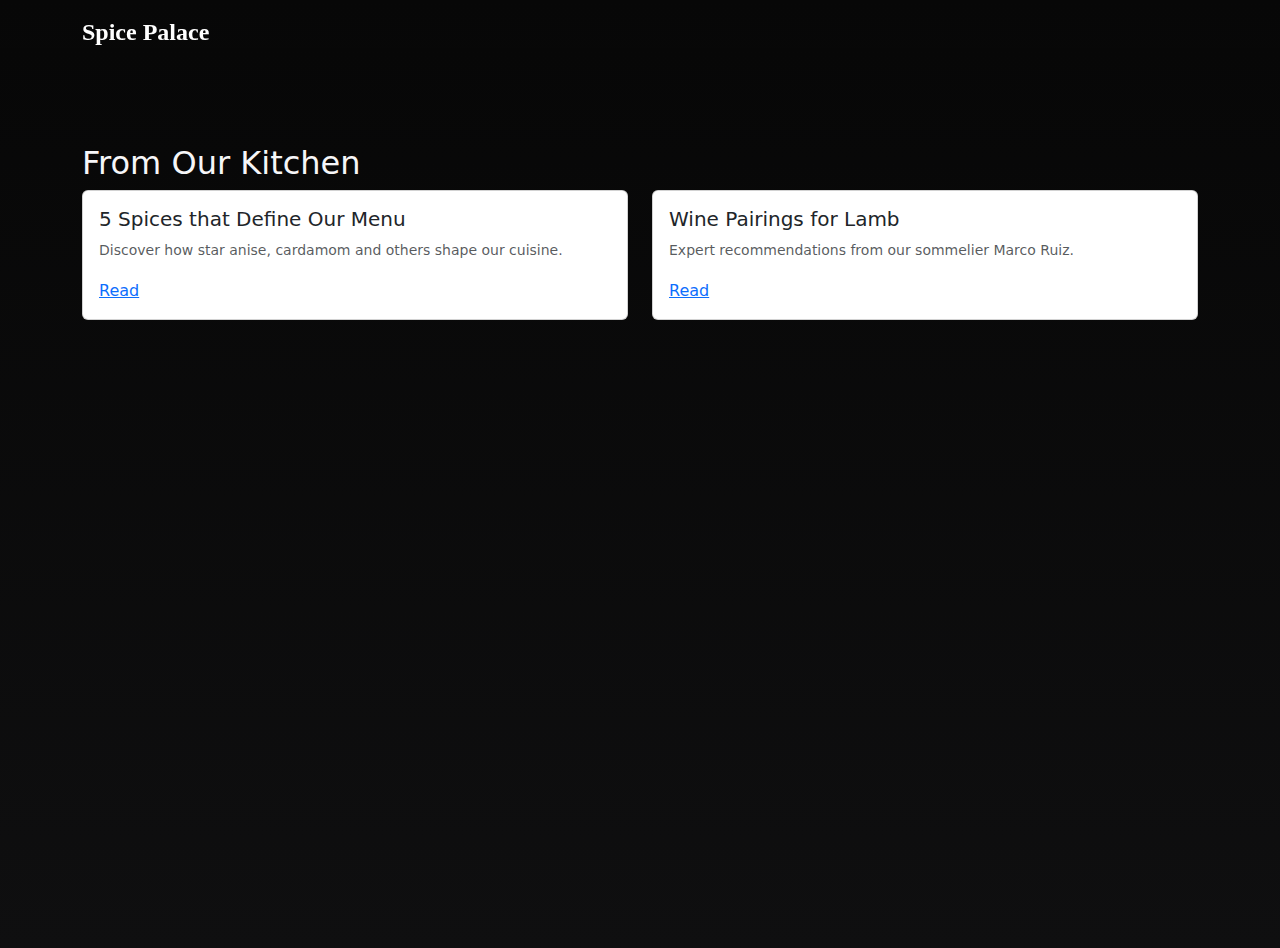
<file: blog.html>
<!doctype html>
<html lang="en">
<head>
  <meta charset="utf-8"><meta name="viewport" content="width=device-width, initial-scale=1">
  <title>Blog — Spice Palace</title>
  <link href="https://cdn.jsdelivr.net/npm/bootstrap@5.3.2/dist/css/bootstrap.min.css" rel="stylesheet">
  <link href="assets/css/style.css" rel="stylesheet">
</head>
<body>
  <nav class="navbar navbar-glass fixed-top"><div class="container"><a class="navbar-brand" href="index.html">Spice Palace</a></div></nav>
  <main class="pt-5 mt-5">
    <section class="py-5">
      <div class="container">
        <h2>From Our Kitchen</h2>
        <div class="row g-4">
          <div class="col-md-6"><article class="card p-3"><h5>5 Spices that Define Our Menu</h5><p class="text-muted small">Discover how star anise, cardamom and others shape our cuisine.</p><a href="#" class="stretched-link">Read</a></article></div>
          <div class="col-md-6"><article class="card p-3"><h5>Wine Pairings for Lamb</h5><p class="text-muted small">Expert recommendations from our sommelier Marco Ruiz.</p><a href="#" class="stretched-link">Read</a></article></div>
        </div>
      </div>
    </section>
  </main>
  <script src="assets/js/main.js"></script>
</body>
</html>
</file>
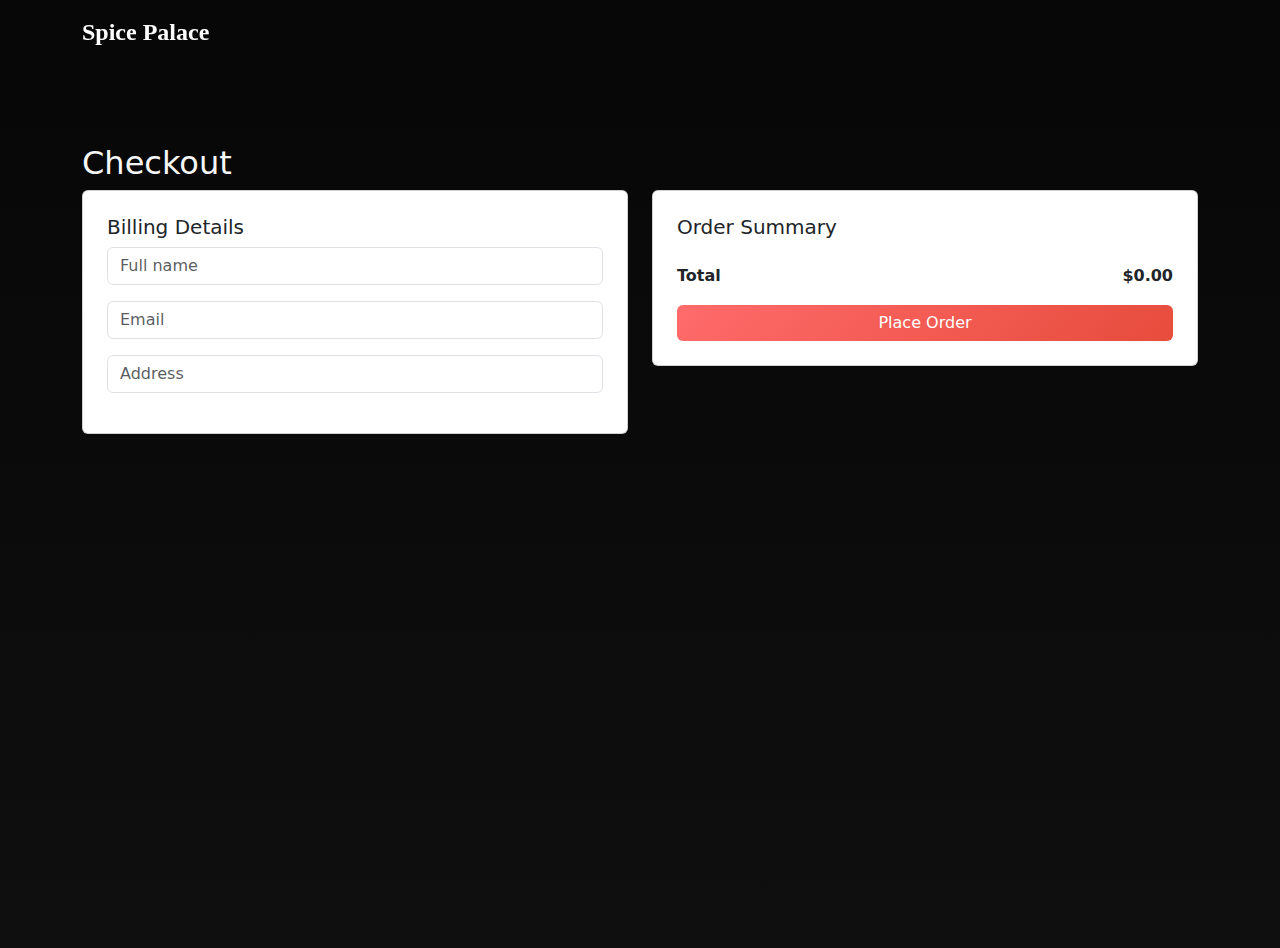
<file: checkout.html>
<!doctype html>
<html lang="en">
<head>
  <meta charset="utf-8"><meta name="viewport" content="width=device-width, initial-scale=1">
  <title>Checkout — Spice Palace</title>
  <link href="https://cdn.jsdelivr.net/npm/bootstrap@5.3.2/dist/css/bootstrap.min.css" rel="stylesheet">
  <link href="assets/css/style.css" rel="stylesheet">
</head>
<body>
  <nav class="navbar navbar-glass fixed-top"><div class="container"><a class="navbar-brand" href="index.html">Spice Palace</a></div></nav>
  <main class="pt-5 mt-5">
    <section class="py-5">
      <div class="container">
        <h2>Checkout</h2>
        <div class="row">
          <div class="col-lg-6">
            <div class="card p-4">
              <h5>Billing Details</h5>
              <form id="checkoutForm">
                <div class="mb-3"><input class="form-control" placeholder="Full name" required></div>
                <div class="mb-3"><input class="form-control" placeholder="Email" required></div>
                <div class="mb-3"><input class="form-control" placeholder="Address" required></div>
              </form>
            </div>
          </div>
          <div class="col-lg-6">
            <div class="card p-4">
              <h5>Order Summary</h5>
              <div id="checkoutItems" class="mb-3"></div>
              <div class="d-flex justify-content-between"><strong>Total</strong><strong id="checkoutTotal">$0</strong></div>
              <button id="placeOrder" class="btn btn-primary w-100 mt-3">Place Order</button>
            </div>
          </div>
        </div>
      </div>
    </section>
  </main>

  <script src="https://code.jquery.com/jquery-3.7.0.min.js"></script>
  <script src="assets/js/main.js"></script>
  <script>
    function renderCheckout(){
      const items = JSON.parse(localStorage.getItem('sp_cart')||'[]'); const el = document.getElementById('checkoutItems'); el.innerHTML=''; let total=0;
      items.forEach(i=>{ total += i.qty*i.price; el.innerHTML += `<div class="d-flex justify-content-between small mb-2">${i.name} <span>${i.qty} x $${i.price}</span></div>`; });
      document.getElementById('checkoutTotal').textContent = '$'+total.toFixed(2);
    }
    renderCheckout();
    document.getElementById('placeOrder').addEventListener('click', ()=>{ localStorage.removeItem('sp_cart'); Toastify({text:'Order placed. Thank you!', duration:3000, backgroundColor:'#28a745'}).showToast(); setTimeout(()=>location.href='index.html',1200); });
  </script>
</body>
</html>
</file>
<file: assets/css/style.css>
/* ============================================
   OFFCANVAS CART
   ============================================ */
.offcanvas {
    background: linear-gradient(180deg, #0f0f10, #0a0a0b) !important;
    border-left: 1px solid var(--border) !important;
    box-shadow: -8px 0 40px rgba(0, 0, 0, 0.6) !important;
}

.offcanvas-header {
    background: linear-gradient(135deg, rgba(231, 76, 60, 0.1), transparent);
    border-bottom: 1px solid var(--border);
    padding: 24px;
}

.offcanvas-header h5 {
    font-family: 'Poppins', sans-serif;
    font-weight: 700;
    font-size: 1.5rem;
    color: #fff;
}

.offcanvas-body {
    padding: 24px;
}

#cartList {
    max-height: 400px;
    overflow-y: auto;
    padding-right: 8px;
}

#cartList::-webkit-scrollbar {
    width: 6px;
}

#cartList::-webkit-scrollbar-thumb {
    background: var(--primary);
    border-radius: 3px;
}

#cartList>div {
    background: rgba(255, 255, 255, 0.04);
    padding: 12px;
    border-radius: 12px;
    margin-bottom: 12px;
    border: 1px solid var(--border);
    transition: all 0.3s;
}

#cartList>div:hover {
    background: rgba(255, 255, 255, 0.06);
    border-color: var(--primary);
}

#cartList img {
    border: 2px solid var(--border);
}

#cartSum {
    font-size: 1.5rem;
    color: var(--primary-2);
    font-weight: 700;
}

#checkoutBtn {
    margin-top: 24px;
    width: 100%;
    padding: 14px;
    font-size: 1.1rem;
    font-weight: 700;
    text-transform: uppercase;
    letter-spacing: 1px;
}

/* ============================================
   INSTAGRAM + BLOG SECTION
   ============================================ */
.insta-grid img {
    width: 100%;
    height: 150px;
    object-fit: cover;
    border-radius: 12px;
    transition: all 0.4s cubic-bezier(0.22, 1, 0.36, 1);
    cursor: pointer;
    border: 2px solid transparent;
}

.insta-grid img:hover {
    transform: scale(1.05) rotate(2deg);
    box-shadow: 0 12px 40px rgba(231, 76, 60, 0.3);
    border-color: var(--primary);
}

.blog-card {
    background: linear-gradient(135deg, rgba(255, 255, 255, 0.08), rgba(255, 255, 255, 0.04));
    border: 1px solid var(--border);
    border-radius: 16px;
    padding: 24px !important;
    transition: all 0.4s cubic-bezier(0.22, 1, 0.36, 1);
    position: relative;
    overflow: hidden;
    height: 100%;
}

.blog-card::before {
    content: '';
    position: absolute;
    top: 0;
    left: 0;
    width: 4px;
    height: 100%;
    background: var(--grad);
    transform: scaleY(0);
    transition: transform 0.3s;
}

.blog-card:hover {
    transform: translateY(-8px);
    box-shadow: 0 20px 50px rgba(231, 76, 60, 0.25);
    border-color: rgba(231, 76, 60, 0.3);
}

.blog-card:hover::before {
    transform: scaleY(1);
}

.blog-card h5 {
    font-family: 'Poppins', sans-serif;
    font-weight: 700;
    font-size: 1.2rem;
    margin-bottom: 0.75rem;
    color: #fff;
}

.blog-card .read {
    display: inline-flex;
    align-items: center;
    gap: 8px;
    color: var(--primary-2);
    text-decoration: none;
    font-weight: 600;
    transition: all 0.3s;
}

.blog-card .read::after {
    content: '→';
    transition: transform 0.3s;
}

.blog-card:hover .read::after {
    transform: translateX(5px);
}

/* ============================================
   RESERVATION
   ============================================ */
.reservation {
    position: relative;
    padding: 100px 0;
    background: linear-gradient(135deg, rgba(231, 76, 60, 0.08), transparent);
}

.reservation::before {
    content: '';
    position: absolute;
    top: 50%;
    left: 50%;
    transform: translate(-50%, -50%);
    width: 800px;
    height: 800px;
    background: radial-gradient(circle, rgba(231, 76, 60, 0.1), transparent 60%);
    pointer-events: none;
    z-index: 0;
}

.reservation h3 {
    text-align: center;
    position: relative;
    display: inline-block;
    left: 50%;
    transform: translateX(-50%);
    margin-bottom: 3rem;
}

.reservation h3::after {
    content: '';
    position: absolute;
    bottom: -12px;
    left: 50%;
    transform: translateX(-50%);
    width: 80px;
    height: 4px;
    background: var(--grad);
    border-radius: 2px;
}

.res-card {
    position: relative;
    z-index: 1;
    background: linear-gradient(135deg, rgba(255, 255, 255, 0.08), rgba(255, 255, 255, 0.04));
    border: 1px solid var(--border);
    padding: 40px;
    box-shadow: 0 24px 80px rgba(0, 0, 0, 0.4);
}

.res-card .form-label {
    font-weight: 600;
    color: rgba(255, 255, 255, 0.9);
    margin-bottom: 8px;
    font-size: 0.95rem;
    text-transform: uppercase;
    letter-spacing: 0.5px;
}

.res-card .form-control,
.res-card .form-select {
    background: rgba(255, 255, 255, 0.05);
    border: 1px solid var(--border);
    color: #fff;
    padding: 12px 16px;
    border-radius: 10px;
    transition: all 0.3s;
    font-size: 1rem;
}

.res-card .form-control:focus,
.res-card .form-select:focus {
    background: rgba(255, 255, 255, 0.08);
    border-color: var(--primary);
    box-shadow: 0 0 0 3px rgba(231, 76, 60, 0.15);
    color: #fff;
}

.res-card .form-control::placeholder {
    color: rgba(255, 255, 255, 0.4);
}

.res-card .form-select option {
    background: #1a1a1c;
    color: #fff;
}

#resSubmit {
    width: 100%;
    padding: 14px 24px;
    font-size: 1.1rem;
    font-weight: 700;
    text-transform: uppercase;
    letter-spacing: 1px;
    position: relative;
    overflow: hidden;
}

#resSubmit::before {
    content: '';
    position: absolute;
    top: 50%;
    left: 50%;
    width: 0;
    height: 0;
    border-radius: 50%;
    background: rgba(255, 255, 255, 0.2);
    transform: translate(-50%, -50%);
    transition: width 0.6s, height 0.6s;
}

#resSubmit:hover::before {
    width: 300px;
    height: 300px;
}

#resSubmit .btn-text,
#resSubmit .spinner-border {
    position: relative;
    z-index: 1;
}

/* Spice Palace - Optimized CSS 2025 */

/* ============================================
   VARIABLES
   ============================================ */
:root {
    --primary: #e74c3c;
    --primary-2: #ff6b6b;
    --grad: linear-gradient(135deg, #ff6b6b 0%, #e74c3c 100%);
    --dark: #0b0b0c;
    --glass: rgba(255, 255, 255, 0.04);
    --muted: rgba(255, 255, 255, 0.7);
    --border: rgba(255, 255, 255, 0.03);
    --transition: 0.3s cubic-bezier(0.22, 1, 0.36, 1);
}

/* ============================================
   BASE STYLES
   ============================================ */
* {
    box-sizing: border-box;
}

html {
    scroll-behavior: smooth;
}

html,
body {
    height: 100%;
    margin: 0;
    font-family: Inter, system-ui, -apple-system, sans-serif;
    background: linear-gradient(180deg, #070707 0%, #0f0f10 100%);
    color: #f6f6f8;
    line-height: 1.6;
}

img {
    max-width: 100%;
    height: auto;
}

/* ============================================
   PRELOADER
   ============================================ */
#preloader {
    position: fixed;
    inset: 0;
    z-index: 40000;
    display: flex;
    align-items: center;
    justify-content: center;
    background: linear-gradient(180deg, rgba(5, 5, 6, 0.98), rgba(12, 12, 14, 0.98));
}

.logo-anim {
    width: 120px;
    height: 120px;
    border-radius: 20px;
    display: flex;
    align-items: center;
    justify-content: center;
    background: var(--glass);
    backdrop-filter: blur(8px);
    border: 1px solid var(--border);
}

.logo-mark {
    font-family: 'Playfair Display', serif;
    font-size: 28px;
    color: var(--primary);
    font-weight: 700;
}

/* ============================================
   NAVBAR
   ============================================ */
.nav-glass {
    backdrop-filter: blur(10px);
    background: linear-gradient(180deg, rgba(255, 255, 255, 0.02), rgba(255, 255, 255, 0.01));
    border-bottom: 1px solid var(--border);
    transition: all var(--transition);
}

.nav-glass.scrolled {
    background: linear-gradient(180deg, #0b0b0c, #0f0f10);
    box-shadow: 0 8px 30px rgba(0, 0, 0, 0.6);
}

.navbar-brand {
    font-family: 'Playfair Display', serif;
    color: #fff;
    font-weight: 700;
    font-size: 1.5rem;
}

.nav-link {
    color: rgba(255, 255, 255, 0.8) !important;
    transition: color 0.3s;
}

.nav-link:hover,
.nav-link.active {
    color: var(--primary-2) !important;
}

.cart-fab-inline {
    display: inline-flex;
    align-items: center;
    gap: 8px;
    padding: 6px 12px;
    border-radius: 12px;
    background: var(--grad);
    color: #fff;
    cursor: pointer;
    transition: transform 0.2s;
}

.cart-fab-inline:hover {
    transform: translateY(-2px);
}

.cart-fab-inline .count {
    background: rgba(255, 255, 255, 0.2);
    padding: 2px 8px;
    border-radius: 999px;
    font-size: 12px;
    font-weight: 700;
}

/* ============================================
   MOBILE MENU
   ============================================ */
#mobileOverlay {
    position: fixed;
    inset: 0;
    background: rgba(0, 0, 0, 0.5);
    backdrop-filter: blur(6px);
    opacity: 0;
    pointer-events: none;
    transition: opacity 0.28s ease;
    z-index: 20500;
}

#mobileOverlay.open {
    opacity: 1;
    pointer-events: auto;
}

#mobileMenu {
    position: fixed;
    left: 50%;
    bottom: 0;
    transform: translate(-50%, 110%);
    width: calc(100% - 28px);
    max-width: 560px;
    background: linear-gradient(180deg, rgba(12, 12, 14, 0.98), rgba(18, 18, 20, 0.98));
    border-radius: 18px 18px 0 0;
    padding: 18px 18px 26px;
    box-shadow: 0 30px 80px rgba(0, 0, 0, 0.6);
    transition: transform 0.36s cubic-bezier(0.2, 0.9, 0.2, 1);
    z-index: 20501;
}

#mobileMenu.open {
    transform: translate(-50%, 0);
}

.mobile-close {
    position: absolute;
    right: 16px;
    top: -28px;
    width: 56px;
    height: 56px;
    border-radius: 50%;
    display: flex;
    align-items: center;
    justify-content: center;
    background: var(--grad);
    color: #fff;
    box-shadow: 0 14px 40px rgba(231, 76, 60, 0.3);
    border: none;
    cursor: pointer;
}

.mobile-menu-header {
    display: flex;
    align-items: center;
    gap: 12px;
}

.mobile-avatar {
    width: 56px;
    height: 56px;
    object-fit: cover;
    border: 2px solid var(--border);
    border-radius: 50%;
}

.mobile-app-title {
    font-weight: 700;
    font-size: 18px;
}

.mobile-app-sub {
    font-size: 14px;
    opacity: 0.7;
}

.mobile-nav {
    display: flex;
    flex-direction: column;
    gap: 8px;
    margin-top: 16px;
}

.mobile-menu-item {
    display: flex;
    align-items: center;
    gap: 14px;
    padding: 14px 12px;
    border-radius: 12px;
    color: #fff;
    text-decoration: none;
    font-size: 16px;
    transition: all 0.2s;
}

.mobile-menu-item i {
    font-size: 20px;
    width: 28px;
    text-align: center;
    color: var(--primary-2);
}

.mobile-menu-item:hover,
.mobile-menu-item.active {
    background: rgba(255, 255, 255, 0.05);
    transform: translateX(4px);
}

.mobile-footer {
    margin-top: 16px;
    text-align: center;
    font-size: 12px;
    opacity: 0.5;
}

@media (max-width: 991px) {
    .navbar-collapse {
        display: none !important;
    }
}

/* ============================================
   HERO SECTION
   ============================================ */
.hero {
    position: relative;
    height: 100vh;
    min-height: 640px;
    display: flex;
    align-items: center;
    overflow: hidden;
}

.hero-video {
    position: absolute;
    inset: 0;
    width: 100%;
    height: 100%;
    object-fit: cover;
    filter: brightness(0.45) saturate(0.95);
}

#particles-js {
    position: absolute;
    inset: 0;
    pointer-events: none;
}

.hero-overlay {
    position: absolute;
    inset: 0;
    background: linear-gradient(180deg, rgba(0, 0, 0, 0.3), rgba(0, 0, 0, 0.6));
}

.hero-container {
    position: relative;
    z-index: 5;
}

.hero-title {
    font-family: 'Playfair Display', serif;
    font-size: clamp(32px, 6vw, 56px);
    color: #fff;
    line-height: 1.1;
    margin: 0 0 1rem;
    text-shadow: 0 8px 30px rgba(0, 0, 0, 0.6);
}

.title-gradient {
    background: linear-gradient(90deg, #ffd47a, #ff6b6b);
    -webkit-background-clip: text;
    background-clip: text;
    color: transparent;
}

.hero-tag {
    font-size: 1.2rem;
    font-weight: 400;
    opacity: 0.9;
}

.hero-sub {
    color: rgba(255, 255, 255, 0.9);
    font-size: 1.1rem;
}

.hero-info {
    font-size: 0.95rem;
}

.hero-info i {
    color: var(--primary-2);
    margin-right: 6px;
}

/* ============================================
   BUTTONS
   ============================================ */
.btn-cta {
    padding: 12px 24px;
    border-radius: 12px;
    font-weight: 600;
    transition: all var(--transition);
}

.btn-primary {
    background: var(--grad);
    border: none;
    color: #fff;
}

.btn-outline-cta {
    background: transparent;
    border: 1px solid rgba(255, 255, 255, 0.2);
    color: #fff;
}

.btn-cta:hover {
    transform: translateY(-3px);
    box-shadow: 0 12px 40px rgba(231, 76, 60, 0.3);
}

.btn-glow {
    border-radius: 10px;
    padding: 10px 16px;
    background: var(--grad);
    color: #fff;
    border: none;
    box-shadow: 0 10px 36px rgba(231, 76, 60, 0.2);
    transition: all 0.2s;
    font-weight: 600;
}

.btn-glow:hover {
    transform: translateY(-3px);
    box-shadow: 0 18px 44px rgba(231, 76, 60, 0.35);
    color: #fff;
}

.btn-ghost {
    background: transparent;
    border: 1px solid var(--border);
    color: #fff;
    transition: all 0.2s;
}

.btn-ghost:hover {
    background: rgba(255, 255, 255, 0.05);
    border-color: var(--primary-2);
}

/* ============================================
   FLOATING CARDS
   ============================================ */
.float-collection {
    position: relative;
    height: 420px;
}

.float-card {
    position: absolute;
    width: 200px;
    border-radius: 14px;
    padding: 10px;
    background: var(--glass);
    backdrop-filter: blur(12px);
    border: 1px solid var(--border);
    box-shadow: 0 18px 50px rgba(0, 0, 0, 0.6);
    animation: floatY 6s ease-in-out infinite;
}

.float-card:nth-child(1) {
    top: 20px;
    left: 5%;
}

.float-card:nth-child(2) {
    top: 120px;
    right: 10%;
    animation-delay: 0.6s;
}

.float-card:nth-child(3) {
    top: 220px;
    left: 15%;
    animation-delay: 1.1s;
}

.float-card:nth-child(4) {
    top: 300px;
    right: 20%;
    animation-delay: 1.7s;
}

@keyframes floatY {

    0%,
    100% {
        transform: translateY(0);
    }

    50% {
        transform: translateY(-10px);
    }
}

.float-card img {
    width: 100%;
    height: 100px;
    object-fit: cover;
    border-radius: 10px;
}

.fc-info {
    margin-top: 8px;
    display: flex;
    justify-content: space-between;
    align-items: center;
}

.fc-info strong {
    font-size: 14px;
}

.fc-info span {
    color: var(--primary-2);
    font-weight: 700;
}

/* ============================================
   GLASS EFFECT
   ============================================ */
.glass {
    background: var(--glass);
    border-radius: 14px;
    padding: 24px;
    border: 1px solid var(--border);
    backdrop-filter: blur(14px);
    box-shadow: 0 10px 30px rgba(0, 0, 0, 0.4);
}

/* ============================================
   SECTIONS
   ============================================ */
section {
    padding: 80px 0;
}

section h3 {
    font-family: 'Playfair Display', serif;
    font-size: 2.5rem;
    margin-bottom: 2rem;
}

.decor-line {
    height: 4px;
    width: 80px;
    background: var(--grad);
    border-radius: 6px;
}

/* ============================================
   ABOUT SECTION
   ============================================ */
.about-section {
    position: relative;
    overflow: hidden;
}

.about-section::before {
    content: '';
    position: absolute;
    top: 50%;
    left: 50%;
    transform: translate(-50%, -50%);
    width: 600px;
    height: 600px;
    background: radial-gradient(circle, rgba(231, 76, 60, 0.15), transparent 70%);
    pointer-events: none;
    z-index: 0;
}

.about-image {
    position: relative;
    border-radius: 20px;
    overflow: hidden;
}

.about-image::after {
    content: '';
    position: absolute;
    inset: 0;
    background: linear-gradient(135deg, rgba(231, 76, 60, 0.1), transparent);
    pointer-events: none;
}

.badge-special {
    position: absolute;
    left: 18px;
    top: 18px;
    background: linear-gradient(135deg, rgba(0, 0, 0, 0.9), rgba(0, 0, 0, 0.7));
    color: #fff;
    padding: 10px 16px;
    border-radius: 50px;
    font-weight: 700;
    backdrop-filter: blur(12px);
    border: 1px solid rgba(255, 255, 255, 0.1);
    z-index: 10;
    font-size: 0.9rem;
    box-shadow: 0 8px 24px rgba(0, 0, 0, 0.4);
}

.badge-special strong {
    color: var(--primary-2);
    font-size: 1.1rem;
}

.about-content {
    position: relative;
    z-index: 1;
}

.about-content h3 {
    position: relative;
    display: inline-block;
}

.about-content h3::after {
    content: '';
    position: absolute;
    bottom: -8px;
    left: 0;
    width: 60px;
    height: 4px;
    background: var(--grad);
    border-radius: 2px;
}

.about-content .lead {
    font-size: 1.1rem;
    line-height: 1.8;
    color: rgba(255, 255, 255, 0.85);
}

.stats {
    margin-top: 2rem;
}

.stat {
    background: linear-gradient(135deg, rgba(255, 255, 255, 0.05), rgba(255, 255, 255, 0.02));
    border-radius: 16px;
    border: 1px solid var(--border);
    padding: 20px !important;
    text-align: left;
    transition: all 0.3s;
    position: relative;
    overflow: hidden;
}

.stat::before {
    content: '';
    position: absolute;
    top: 0;
    left: 0;
    width: 4px;
    height: 100%;
    background: var(--grad);
    transform: scaleY(0);
    transition: transform 0.3s;
}

.stat:hover {
    transform: translateY(-5px);
    background: linear-gradient(135deg, rgba(255, 255, 255, 0.08), rgba(255, 255, 255, 0.04));
    box-shadow: 0 12px 40px rgba(231, 76, 60, 0.2);
}

.stat:hover::before {
    transform: scaleY(1);
}

.counter {
    font-family: 'Poppins', sans-serif;
    font-weight: 800;
    font-size: 2.5rem;
    background: var(--grad);
    -webkit-background-clip: text;
    background-clip: text;
    color: transparent;
    line-height: 1;
    margin-bottom: 8px;
}

.label {
    font-size: 0.95rem;
    font-weight: 500;
    text-transform: uppercase;
    letter-spacing: 0.5px;
}

.about-cta {
    margin-top: 2rem;
}

/* ============================================
   FEATURES
   ============================================ */
.why {
    position: relative;
    background: linear-gradient(180deg, rgba(231, 76, 60, 0.03), transparent);
}

.feature {
    padding: 32px 24px;
    border-radius: 20px;
    transition: all 0.4s cubic-bezier(0.22, 1, 0.36, 1);
    position: relative;
    overflow: hidden;
    border: 1px solid var(--border);
}

.feature::before {
    content: '';
    position: absolute;
    top: 0;
    left: 0;
    right: 0;
    height: 3px;
    background: var(--grad);
    transform: scaleX(0);
    transition: transform 0.4s;
}

.feature:hover {
    transform: translateY(-12px) scale(1.02);
    background: linear-gradient(135deg, rgba(255, 255, 255, 0.08), rgba(255, 255, 255, 0.04));
    box-shadow: 0 20px 60px rgba(231, 76, 60, 0.25);
    border-color: rgba(231, 76, 60, 0.3);
}

.feature:hover::before {
    transform: scaleX(1);
}

.f-icon {
    width: 80px;
    height: 80px;
    margin: 0 auto 1.5rem;
    border-radius: 50%;
    display: flex;
    align-items: center;
    justify-content: center;
    font-size: 2.5rem;
    background: linear-gradient(135deg, rgba(255, 107, 107, 0.15), rgba(255, 212, 122, 0.15));
    border: 2px solid rgba(255, 107, 107, 0.2);
    transition: all 0.4s;
    position: relative;
}

.f-icon::after {
    content: '';
    position: absolute;
    inset: -4px;
    border-radius: 50%;
    background: var(--grad);
    opacity: 0;
    z-index: -1;
    transition: opacity 0.4s;
}

.feature:hover .f-icon {
    transform: scale(1.15) rotate(5deg);
    border-color: var(--primary-2);
}

.feature:hover .f-icon::after {
    opacity: 0.2;
    animation: pulse 1.5s ease infinite;
}

.f-icon i {
    background: var(--grad);
    -webkit-background-clip: text;
    background-clip: text;
    color: transparent;
}

.feature h5 {
    font-family: 'Poppins', sans-serif;
    font-weight: 700;
    font-size: 1.25rem;
    margin-bottom: 0.75rem;
    color: #fff;
}

.feature p {
    margin: 0;
    font-size: 0.95rem;
    color: var(--muted);
}

@keyframes pulse {

    0%,
    100% {
        transform: scale(1);
        opacity: 0.2;
    }

    50% {
        transform: scale(1.1);
        opacity: 0;
    }
}

/* ============================================
   SPECIALS
   ============================================ */
#specials {
    position: relative;
    padding: 100px 0;
    background: linear-gradient(135deg, transparent, rgba(231, 76, 60, 0.05));
}

#specials h3 {
    font-family: 'Playfair Display', serif;
    font-size: 2.8rem;
    margin-bottom: 2.5rem;
    position: relative;
    display: inline-block;
}

#specials h3::after {
    content: '';
    position: absolute;
    bottom: -10px;
    left: 0;
    width: 80px;
    height: 4px;
    background: var(--grad);
    border-radius: 2px;
}

.specials-block {
    background: linear-gradient(135deg, rgba(255, 255, 255, 0.06), rgba(255, 255, 255, 0.02));
    padding: 32px;
    border-radius: 24px;
    box-shadow:
        inset 0 1px 0 rgba(255, 255, 255, 0.05),
        0 24px 80px rgba(0, 0, 0, 0.5);
    border: 1px solid rgba(255, 255, 255, 0.08);
    position: relative;
    overflow: hidden;
}

.specials-block::before {
    content: '';
    position: absolute;
    top: -50%;
    right: -20%;
    width: 400px;
    height: 400px;
    background: radial-gradient(circle, rgba(231, 76, 60, 0.1), transparent 60%);
    pointer-events: none;
}

.special-card {
    background: linear-gradient(135deg, rgba(255, 255, 255, 0.08), rgba(255, 255, 255, 0.03));
    border: 1px solid rgba(255, 255, 255, 0.1);
    border-radius: 20px;
    overflow: hidden;
    transition: all 0.5s cubic-bezier(0.22, 1, 0.36, 1);
    position: relative;
}

.special-card::after {
    content: '';
    position: absolute;
    inset: 0;
    background: var(--grad);
    opacity: 0;
    transition: opacity 0.5s;
    pointer-events: none;
}

.special-card:hover {
    transform: translateY(-12px) scale(1.02);
    box-shadow: 0 32px 80px rgba(231, 76, 60, 0.35);
    border-color: var(--primary);
}

.special-card:hover::after {
    opacity: 0.08;
}

.special-card .card-img-top {
    height: 240px;
    overflow: hidden;
    position: relative;
}

.special-card img {
    width: 100%;
    height: 100%;
    object-fit: cover;
    transition: transform 0.8s cubic-bezier(0.22, 1, 0.36, 1);
}

.special-card:hover img {
    transform: scale(1.15) rotate(2deg);
}

.special-card .card-body {
    padding: 24px;
    position: relative;
    z-index: 1;
}

.special-card .card-title {
    font-family: 'Poppins', sans-serif;
    font-weight: 700;
    font-size: 1.3rem;
    color: #fff;
}

.special-card .price-badge {
    font-size: 1.2rem;
    padding: 10px 18px;
    background: linear-gradient(135deg, var(--primary), var(--primary-2));
    box-shadow: 0 8px 24px rgba(231, 76, 60, 0.4);
    color: #fff;
    font-weight: 700;
}

.swiper-pagination-bullet {
    background: rgba(255, 255, 255, 0.3) !important;
    width: 10px !important;
    height: 10px !important;
}

.swiper-pagination-bullet-active {
    background: var(--grad) !important;
    width: 28px !important;
    border-radius: 5px !important;
}

/* ============================================
   MENU CARDS
   ============================================ */
.categories {
    display: flex;
    gap: 12px;
    overflow-x: auto;
    padding-bottom: 6px;
    scrollbar-width: thin;
}

.categories::-webkit-scrollbar {
    height: 6px;
}

.categories::-webkit-scrollbar-thumb {
    background: var(--primary);
    border-radius: 10px;
}

.cat-pill {
    flex: 0 0 auto;
    border-radius: 999px;
    padding: 10px 20px;
    background: transparent;
    border: 1px solid var(--border);
    cursor: pointer;
    color: var(--muted);
    transition: all 0.2s;
    white-space: nowrap;
}

.cat-pill:hover {
    background: rgba(255, 255, 255, 0.05);
}

.cat-pill.active {
    background: var(--grad);
    color: #fff;
    border: none;
    box-shadow: 0 10px 30px rgba(231, 76, 60, 0.3);
}

.menu-card {
    position: relative;
    border-radius: 14px;
    overflow: hidden;
    background: var(--glass);
    border: 1px solid var(--border);
    backdrop-filter: blur(20px);
    box-shadow: 0 8px 32px rgba(0, 0, 0, 0.4);
    transition: all 0.4s cubic-bezier(0.22, 1, 0.36, 1);
}

.menu-card:hover {
    transform: translateY(-12px);
    box-shadow: 0 30px 70px rgba(0, 0, 0, 0.6);
    border-color: rgba(231, 76, 60, 0.4);
}

.menu-card img {
    width: 100%;
    height: 220px;
    object-fit: cover;
    transition: transform 0.6s ease;
}

.menu-card:hover img {
    transform: scale(1.1);
}

.menu-card .price-badge {
    position: absolute;
    top: 16px;
    right: 16px;
    z-index: 10;
}

.menu-card .card-body {
    padding: 20px;
}

.menu-card .actions {
    display: flex;
    gap: 10px;
    margin-top: 16px;
}

.menu-card .add-to-cart {
    flex: 1;
}

/* ============================================
   CHEFS
   ============================================ */
#chefs {
    background: linear-gradient(180deg, transparent, rgba(231, 76, 60, 0.03));
}

.chef {
    text-align: center;
    transition: transform 0.4s cubic-bezier(0.22, 1, 0.36, 1);
    padding: 24px;
    border-radius: 20px;
    background: var(--glass);
    border: 1px solid var(--border);
    position: relative;
    overflow: hidden;
}

.chef::before {
    content: '';
    position: absolute;
    top: 0;
    left: 0;
    right: 0;
    height: 100%;
    background: var(--grad);
    opacity: 0;
    transition: opacity 0.4s;
    z-index: 0;
}

.chef:hover {
    transform: translateY(-12px);
    box-shadow: 0 24px 60px rgba(231, 76, 60, 0.25);
}

.chef:hover::before {
    opacity: 0.05;
}

.chef-img {
    position: relative;
    margin-bottom: 1.5rem;
    z-index: 1;
}

.chef-img img {
    width: 150px;
    height: 150px;
    object-fit: cover;
    border-radius: 50%;
    border: 4px solid var(--border);
    margin: 0 auto;
    transition: all 0.4s;
    box-shadow: 0 12px 30px rgba(0, 0, 0, 0.3);
}

.chef:hover .chef-img img {
    transform: scale(1.1);
    border-color: var(--primary);
    box-shadow: 0 16px 40px rgba(231, 76, 60, 0.4);
}

.chef h5 {
    font-family: 'Poppins', sans-serif;
    font-weight: 700;
    font-size: 1.35rem;
    margin-bottom: 0.5rem;
    position: relative;
    z-index: 1;
}

.gold {
    color: #ffd700;
    font-weight: 600;
    font-size: 0.95rem;
    text-transform: uppercase;
    letter-spacing: 1px;
    position: relative;
    z-index: 1;
}

.social {
    margin-top: 1.5rem;
    display: flex;
    gap: 12px;
    justify-content: center;
    position: relative;
    z-index: 1;
}

.social a {
    width: 42px;
    height: 42px;
    border-radius: 50%;
    display: flex;
    align-items: center;
    justify-content: center;
    background: linear-gradient(135deg, rgba(255, 255, 255, 0.1), rgba(255, 255, 255, 0.05));
    color: #fff;
    transition: all 0.3s;
    border: 1px solid var(--border);
    font-size: 1.1rem;
}

.social a:hover {
    background: var(--grad);
    transform: translateY(-4px) rotate(5deg);
    box-shadow: 0 8px 24px rgba(231, 76, 60, 0.4);
    border-color: transparent;
}

/* ============================================
   TESTIMONIALS
   ============================================ */
#testimonials {
    position: relative;
    background: linear-gradient(135deg, rgba(231, 76, 60, 0.05), transparent);
    padding: 100px 0;
}

#testimonials h3 {
    text-align: center;
    position: relative;
    display: inline-block;
    left: 50%;
    transform: translateX(-50%);
}

#testimonials h3::after {
    content: '';
    position: absolute;
    bottom: -12px;
    left: 50%;
    transform: translateX(-50%);
    width: 80px;
    height: 4px;
    background: var(--grad);
    border-radius: 2px;
}

.testiSwiper {
    padding: 40px 20px;
}

.testi {
    background: linear-gradient(135deg, rgba(255, 255, 255, 0.08), rgba(255, 255, 255, 0.04));
    padding: 36px 32px;
    border-radius: 20px;
    box-shadow: 0 24px 60px rgba(0, 0, 0, 0.4);
    border: 1px solid var(--border);
    position: relative;
    overflow: hidden;
    transition: all 0.4s;
}

.testi::before {
    content: '"';
    position: absolute;
    top: 20px;
    left: 20px;
    font-size: 120px;
    font-family: 'Playfair Display', serif;
    color: rgba(231, 76, 60, 0.15);
    line-height: 0.8;
    z-index: 0;
}

.testi:hover {
    transform: translateY(-8px);
    box-shadow: 0 32px 80px rgba(231, 76, 60, 0.3);
}

.testi .d-flex {
    position: relative;
    z-index: 1;
}

.testi img {
    border: 3px solid var(--primary);
    box-shadow: 0 8px 24px rgba(231, 76, 60, 0.3);
}

.testi strong {
    font-size: 1.15rem;
    font-weight: 700;
    color: #fff;
    display: block;
    margin-bottom: 4px;
}

.stars {
    color: #ffd700;
    font-size: 1rem;
    margin: 6px 0;
    letter-spacing: 2px;
}

.testi p {
    margin-top: 12px;
    font-size: 1rem;
    line-height: 1.7;
    color: rgba(255, 255, 255, 0.85);
    font-style: italic;
}

/* ============================================
   GALLERY
   ============================================ */
#gallery {
    background: linear-gradient(180deg, rgba(231, 76, 60, 0.03), transparent);
}

#gallery h3 {
    text-align: center;
    position: relative;
    display: inline-block;
    left: 50%;
    transform: translateX(-50%);
    margin-bottom: 3rem;
}

#gallery h3::after {
    content: '';
    position: absolute;
    bottom: -12px;
    left: 50%;
    transform: translateX(-50%);
    width: 80px;
    height: 4px;
    background: var(--grad);
    border-radius: 2px;
}

.masonry {
    column-count: 3;
    column-gap: 20px;
}

.m-item {
    break-inside: avoid;
    margin-bottom: 20px;
    border-radius: 16px;
    overflow: hidden;
    position: relative;
    cursor: pointer;
}

.m-item::before {
    content: '';
    position: absolute;
    inset: 0;
    background: linear-gradient(180deg, transparent, rgba(0, 0, 0, 0.6));
    opacity: 0;
    transition: opacity 0.4s;
    z-index: 1;
}

.m-item::after {
    content: '\f00e';
    font-family: 'Font Awesome 6 Free';
    font-weight: 900;
    position: absolute;
    top: 50%;
    left: 50%;
    transform: translate(-50%, -50%) scale(0);
    font-size: 2.5rem;
    color: #fff;
    z-index: 2;
    transition: transform 0.4s cubic-bezier(0.68, -0.55, 0.265, 1.55);
}

.m-item:hover::before {
    opacity: 1;
}

.m-item:hover::after {
    transform: translate(-50%, -50%) scale(1);
}

.m-item img {
    display: block;
    width: 100%;
    transition: transform 0.6s cubic-bezier(0.22, 1, 0.36, 1);
    border-radius: 16px;
}

.m-item:hover img {
    transform: scale(1.08);
}

/* ============================================
   FOOTER
   ============================================ */
.site-footer {
    background: linear-gradient(180deg, #070707, #000);
    color: rgba(255, 255, 255, 0.8);
    position: relative;
    overflow: hidden;
}

.site-footer::before {
    content: '';
    position: absolute;
    top: 0;
    left: 0;
    right: 0;
    bottom: 0;
    background:
        radial-gradient(circle at 20% 50%, rgba(231, 76, 60, 0.08), transparent 40%),
        radial-gradient(circle at 80% 50%, rgba(255, 212, 122, 0.08), transparent 40%);
    pointer-events: none;
}

.footer-top {
    height: 5px;
    background: var(--grad);
    box-shadow: 0 0 20px rgba(231, 76, 60, 0.5);
}

.footer-logo {
    font-family: 'Playfair Display', serif;
    font-size: 1.8rem;
    font-weight: 700;
    background: var(--grad);
    -webkit-background-clip: text;
    background-clip: text;
    color: transparent;
}

.site-footer .container {
    position: relative;
    z-index: 1;
}

.site-footer h5 {
    font-family: 'Poppins', sans-serif;
    font-weight: 700;
    font-size: 1.2rem;
    margin-bottom: 1.5rem;
    color: #fff;
    position: relative;
    display: inline-block;
}

.site-footer h5::after {
    content: '';
    position: absolute;
    bottom: -6px;
    left: 0;
    width: 40px;
    height: 3px;
    background: var(--grad);
    border-radius: 2px;
}

.site-footer input.form-control {
    background: rgba(255, 255, 255, 0.05);
    border: 1px solid var(--border);
    color: #fff;
    padding: 12px 16px;
    border-radius: 10px;
    transition: all 0.3s;
}

.site-footer input.form-control:focus {
    background: rgba(255, 255, 255, 0.08);
    border-color: var(--primary);
    box-shadow: 0 0 0 3px rgba(231, 76, 60, 0.15);
    color: #fff;
}

.site-footer input.form-control::placeholder {
    color: rgba(255, 255, 255, 0.4);
}

.socials {
    display: flex;
    gap: 14px;
    justify-content: flex-end;
}

.socials a {
    width: 46px;
    height: 46px;
    border-radius: 50%;
    display: flex;
    align-items: center;
    justify-content: center;
    background: linear-gradient(135deg, rgba(255, 255, 255, 0.1), rgba(255, 255, 255, 0.05));
    color: #fff;
    transition: all 0.3s;
    border: 1px solid var(--border);
    font-size: 1.15rem;
    position: relative;
    overflow: hidden;
}

.socials a::before {
    content: '';
    position: absolute;
    inset: 0;
    background: var(--grad);
    opacity: 0;
    transition: opacity 0.3s;
}

.socials a:hover {
    transform: translateY(-4px) rotate(5deg);
    box-shadow: 0 8px 24px rgba(231, 76, 60, 0.4);
    border-color: transparent;
}

.socials a:hover::before {
    opacity: 1;
}

.socials a i {
    position: relative;
    z-index: 1;
}

/* ============================================
   FLOATING ACTIONS
   ============================================ */
.floating-stack {
    position: fixed;
    right: 22px;
    bottom: 110px;
    display: flex;
    flex-direction: column;
    gap: 12px;
    z-index: 9999;
}

.floating-btn {
    width: 56px;
    height: 56px;
    border-radius: 50%;
    display: flex;
    align-items: center;
    justify-content: center;
    color: #fff;
    background: var(--primary);
    box-shadow: 0 12px 40px rgba(231, 76, 60, 0.3);
    transition: all 0.2s;
}

.floating-btn:hover {
    transform: translateY(-4px);
    box-shadow: 0 16px 50px rgba(231, 76, 60, 0.4);
}

.cart-fab {
    position: fixed;
    right: 22px;
    bottom: 22px;
    width: 64px;
    height: 64px;
    border-radius: 18px;
    background: var(--grad);
    display: flex;
    align-items: center;
    justify-content: center;
    color: #fff;
    z-index: 9999;
    box-shadow: 0 12px 40px rgba(231, 76, 60, 0.3);
    cursor: pointer;
    transition: all 0.2s;
}

.cart-fab:hover {
    transform: translateY(-4px);
    box-shadow: 0 16px 50px rgba(231, 76, 60, 0.4);
}

.cart-fab .count {
    position: absolute;
    top: -6px;
    right: -6px;
    background: var(--primary-2);
    color: #fff;
    padding: 4px 8px;
    border-radius: 999px;
    font-size: 12px;
    border: 2px solid #070707;
    font-weight: 700;
}

#backTop {
    position: fixed;
    left: 22px;
    bottom: 22px;
    width: 56px;
    height: 56px;
    border-radius: 50%;
    background: var(--grad);
    display: flex;
    align-items: center;
    justify-content: center;
    color: #fff;
    z-index: 9999;
    box-shadow: 0 12px 40px rgba(231, 76, 60, 0.3);
    cursor: pointer;
    transition: all 0.2s;
}

#backTop:hover {
    transform: translateY(-4px);
    box-shadow: 0 16px 50px rgba(231, 76, 60, 0.4);
}

/* ============================================
   RESPONSIVE
   ============================================ */
@media (max-width: 991px) {
    .hero-title {
        font-size: 2.5rem;
    }

    .masonry {
        column-count: 2;
    }

    .float-collection {
        display: none;
    }
}

@media (max-width: 575px) {
    .hero {
        min-height: 520px;
    }

    .masonry {
        column-count: 1;
    }

    .menu-card img {
        height: 180px;
    }

    section {
        padding: 50px 0;
    }

    section h3 {
        font-size: 2rem;
    }
}

/* ============================================
   UTILITY CLASSES
   ============================================ */
.muted {
    color: var(--muted);
}

.text-center {
    text-align: center;
}

.mt-auto {
    margin-top: auto;
}

/* ============================================
   ADDITIONAL ANIMATIONS
   ============================================ */
@keyframes fadeInUp {
    from {
        opacity: 0;
        transform: translateY(30px);
    }

    to {
        opacity: 1;
        transform: translateY(0);
    }
}

@keyframes float {

    0%,
    100% {
        transform: translateY(0);
    }

    50% {
        transform: translateY(-10px);
    }
}

@keyframes glow {

    0%,
    100% {
        box-shadow: 0 0 20px rgba(231, 76, 60, 0.3);
    }

    50% {
        box-shadow: 0 0 40px rgba(231, 76, 60, 0.6);
    }
}

/* Scroll reveal effect */
[data-aos] {
    transition-property: transform, opacity;
}

/* Smooth scroll */
html {
    scroll-padding-top: 80px;
}

/* Selection color */
::selection {
    background: var(--primary);
    color: #fff;
}

::-moz-selection {
    background: var(--primary);
    color: #fff;
}

/* Custom scrollbar */
::-webkit-scrollbar {
    width: 10px;
}

::-webkit-scrollbar-track {
    background: #0f0f10;
}

::-webkit-scrollbar-thumb {
    background: var(--grad);
    border-radius: 5px;
}

::-webkit-scrollbar-thumb:hover {
    background: var(--primary);
}

/* Loading state */
.loading {
    pointer-events: none;
    opacity: 0.6;
}

/* Glass morphism variations */
.glass-light {
    background: rgba(255, 255, 255, 0.08);
    backdrop-filter: blur(20px);
}

.glass-dark {
    background: rgba(0, 0, 0, 0.4);
    backdrop-filter: blur(20px);
}

/* Gradient text */
.gradient-text {
    background: var(--grad);
    -webkit-background-clip: text;
    background-clip: text;
    color: transparent;
}

/* Neon effect */
.neon {
    text-shadow:
        0 0 10px rgba(231, 76, 60, 0.8),
        0 0 20px rgba(231, 76, 60, 0.6),
        0 0 30px rgba(231, 76, 60, 0.4);
}

/* Shimmer effect for loading */
@keyframes shimmer {
    0% {
        background-position: -1000px 0;
    }

    100% {
        background-position: 1000px 0;
    }
}

.shimmer {
    animation: shimmer 2s infinite linear;
    background: linear-gradient(90deg,
            rgba(255, 255, 255, 0) 0%,
            rgba(255, 255, 255, 0.1) 50%,
            rgba(255, 255, 255, 0) 100%);
    background-size: 1000px 100%;
}
</file>
